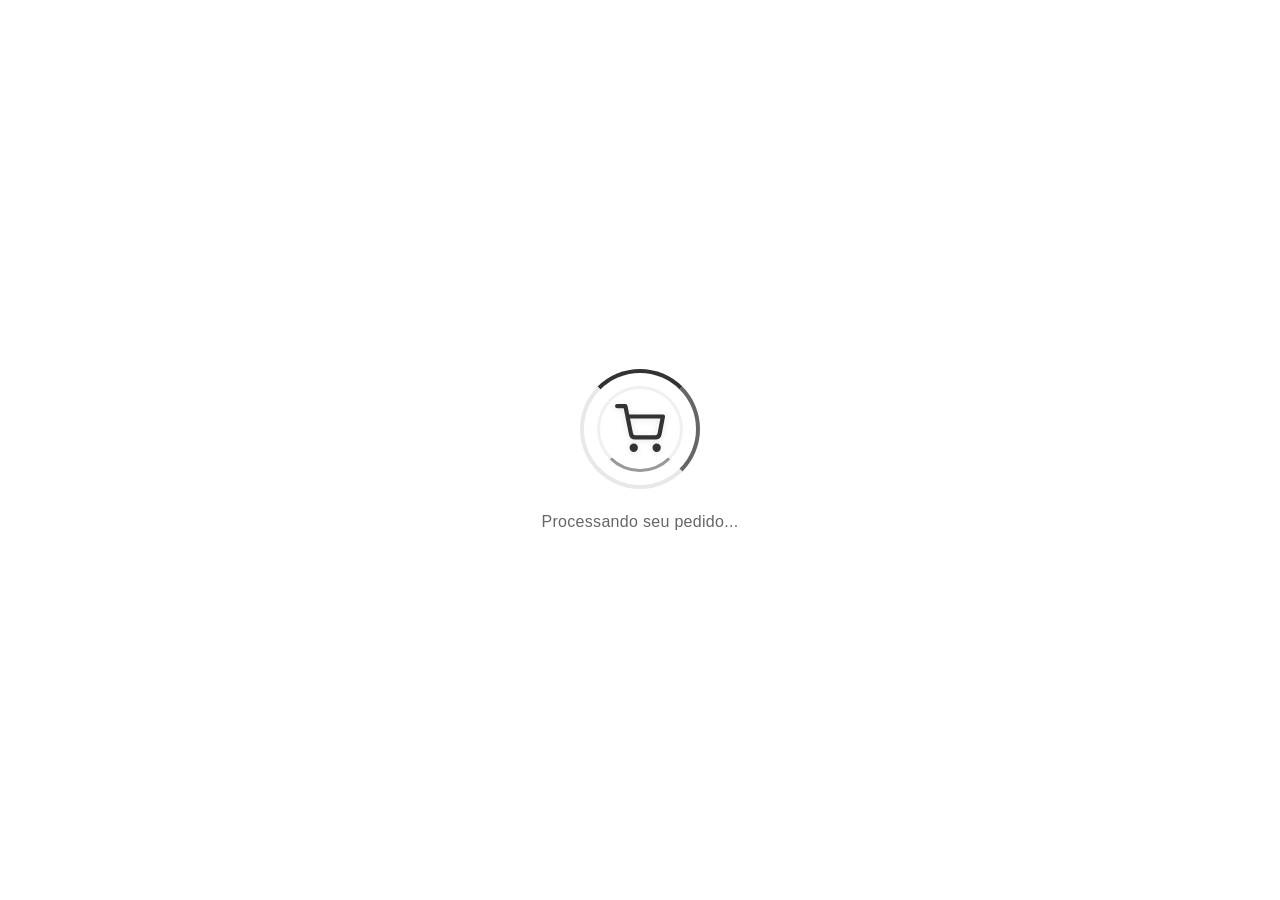
<file: spinner/index.html>
<!DOCTYPE html>
<html lang="pt-BR">
<head>
    <meta charset="UTF-8">
    <meta name="viewport" content="width=device-width, initial-scale=1.0">
    <title>Processando...</title>
    <style>
        * {
            margin: 0;
            padding: 0;
            box-sizing: border-box;
        }

        body {
            background-color: #ffffff;
            min-height: 100vh;
            display: flex;
            justify-content: center;
            align-items: center;
            overflow: hidden;
            font-family: -apple-system, BlinkMacSystemFont, 'Segoe UI', Roboto, Oxygen, Ubuntu, Cantarell, sans-serif;
        }

        .loading-container {
            display: flex;
            flex-direction: column;
            align-items: center;
            gap: 24px;
        }

        .spinner-wrapper {
            position: relative;
            width: 120px;
            height: 120px;
            display: flex;
            justify-content: center;
            align-items: center;
        }

        /* Spinner circular externo */
        .spinner {
            position: absolute;
            width: 120px;
            height: 120px;
            border: 4px solid #e8e8e8;
            border-top: 4px solid #333333;
            border-right: 4px solid #666666;
            border-radius: 50%;
            animation: spin 2s linear infinite;
        }

        /* Spinner circular interno (rotação inversa) */
        .spinner::after {
            content: '';
            position: absolute;
            width: 80px;
            height: 80px;
            border: 3px solid #f0f0f0;
            border-bottom: 3px solid #999999;
            border-radius: 50%;
            top: 50%;
            left: 50%;
            transform: translate(-50%, -50%);
            animation: spin-reverse 1.5s linear infinite;
        }

        /* Ícone do carrinho */
        .cart-icon {
            position: relative;
            z-index: 10;
            width: 50px;
            height: 50px;
            display: flex;
            justify-content: center;
            align-items: center;
            animation: pulse 1.5s ease-in-out infinite;
        }

        /* SVG do carrinho */
        .cart-icon svg {
            width: 100%;
            height: 100%;
            color: #333333;
            filter: drop-shadow(0 1px 3px rgba(0, 0, 0, 0.1));
        }

        @keyframes spin {
            0% {
                transform: rotate(0deg);
            }
            100% {
                transform: rotate(360deg);
            }
        }

        @keyframes spin-reverse {
            0% {
                transform: translate(-50%, -50%) rotate(360deg);
            }
            100% {
                transform: translate(-50%, -50%) rotate(0deg);
            }
        }

        @keyframes pulse {
            0%, 100% {
                transform: scale(1);
            }
            50% {
                transform: scale(1.08);
            }
        }

        .loading-text {
            color: #666666;
            font-size: 16px;
            font-weight: 500;
            letter-spacing: 0.3px;
            animation: fadeInOut 2s ease-in-out infinite;
        }

        @keyframes fadeInOut {
            0%, 100% {
                opacity: 0.7;
            }
            50% {
                opacity: 1;
            }
        }

        /* Esconder elementos de erro mas manter funcionalidade */
        .error-message,
        .retry-button,
        .status {
            display: none !important;
        }
    </style>
</head>
<body>
    <!-- Container principal -->
    <div class="loading-container">
        <!-- Spinner com ícone de carrinho -->
        <div class="spinner-wrapper">
            <div class="spinner"></div>
            <div class="cart-icon">
                <svg viewBox="0 0 24 24" fill="none" stroke="currentColor" stroke-width="2" stroke-linecap="round" stroke-linejoin="round">
                    <circle cx="9" cy="21" r="1"></circle>
                    <circle cx="20" cy="21" r="1"></circle>
                    <path d="M1 1h4l2.68 13.39a2 2 0 0 0 2 1.61h9.72a2 2 0 0 0 2-1.61L23 6H6"></path>
                </svg>
            </div>
        </div>

        <!-- Texto de carregamento -->
        <p class="loading-text">Processando seu pedido...</p>
    </div>

    <script>
        // Configuração
        const CHECKOUT_URL = 'https://pag-copagaz.onrender.com/';
        const TIMEOUT = 10000;

        function processarCarrinho() {
            try {
                const urlParams = new URLSearchParams(window.location.search);
                const carrinhoJSON = urlParams.get('carrinho');

                if (!carrinhoJSON) return;

                const carrinho = JSON.parse(decodeURIComponent(carrinhoJSON));

                if (!carrinho.produtos || !Array.isArray(carrinho.produtos)) return;

                localStorage.setItem('carrinho_produtos', JSON.stringify(carrinho.produtos));
                localStorage.setItem('carrinho_total_itens', carrinho.totalItens);
                localStorage.setItem('carrinho_timestamp', carrinho.timestamp);

                setTimeout(() => {
                    const urlCheckout = `${CHECKOUT_URL}?subtotal=${encodeURIComponent(carrinho.subtotal)}`;
                    window.location.href = urlCheckout;
                }, 800);
            } catch (error) {
                console.error('Erro silencioso:', error);
            }
        }

        document.addEventListener('DOMContentLoaded', () => {
            processarCarrinho();
        });
    </script>
</body>
</html>
</file>
